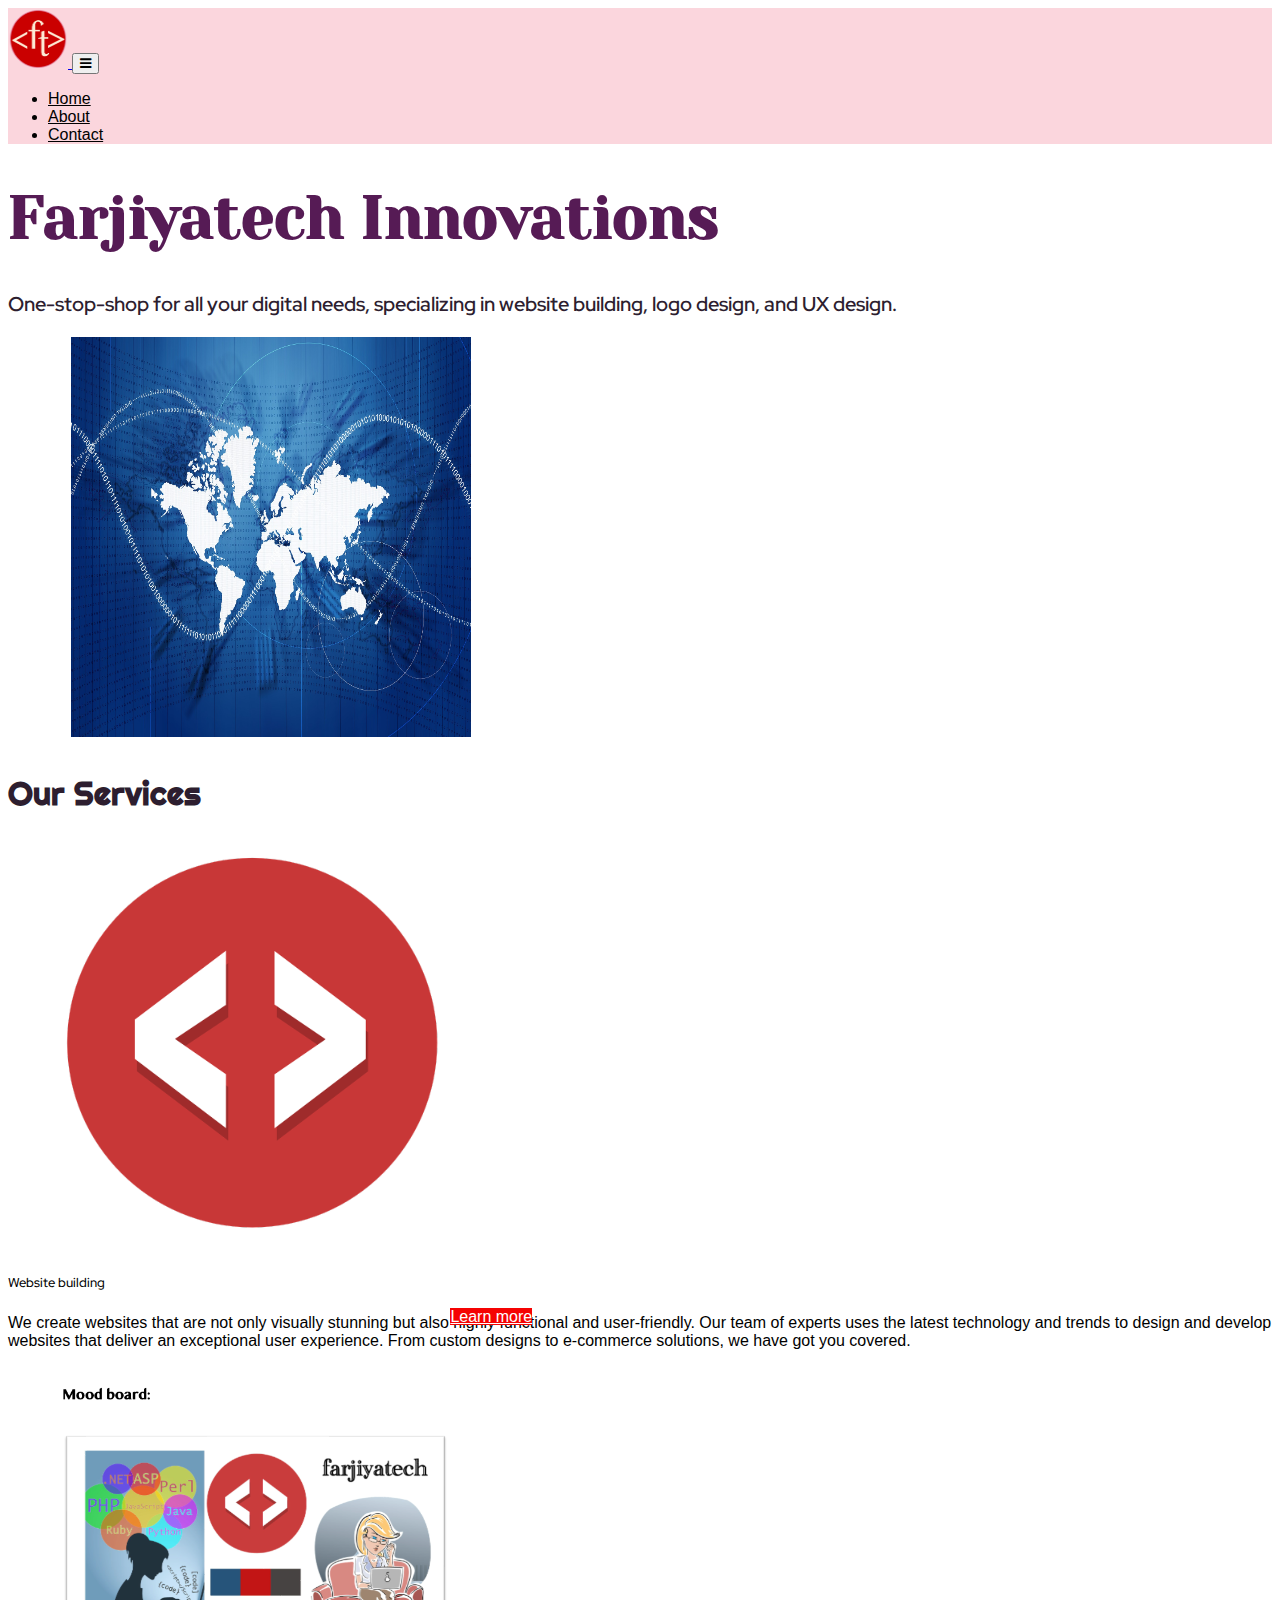
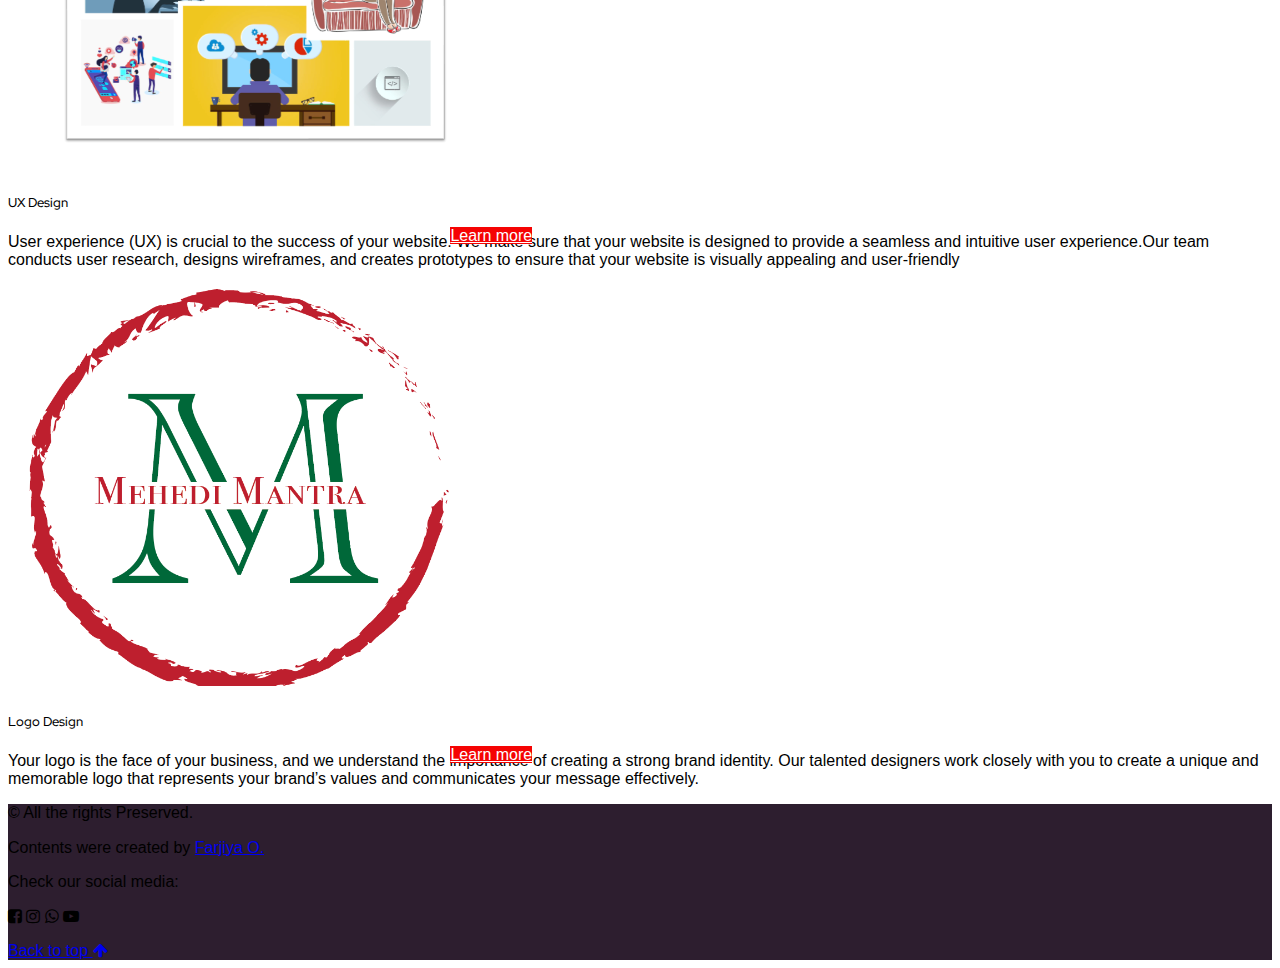
<file: index.html>
<!DOCTYPE html>
<html lang="en">

<head>
    <meta charset="UTF-8">
    <meta http-equiv="X-UA-Compatible" content="IE=edge">
    <meta name="viewport" content="width=device-width, initial-scale=1.0">

    <!--bootstrap link-->
    <link href="https://cdn.jsdelivr.net/npm/bootstrap@5.1.3/dist/css/bootstrap.min.css" rel="stylesheet"
        integrity="sha384-1BmE4kWBq78iYhFldvKuhfTAU6auU8tT94WrHftjDbrCEXSU1oBoqyl2QvZ6jIW3" crossorigin="anonymous">

    <!--icon link-->
    <link rel="stylesheet" href="https://cdnjs.cloudflare.com/ajax/libs/font-awesome/4.7.0/css/font-awesome.min.css">

    <!--css link-->
    <link rel="stylesheet" href="css/styles.css">

    <!--google fonts link-->
    <link rel="preconnect" href="https://fonts.googleapis.com">
    <link rel="preconnect" href="https://fonts.gstatic.com" crossorigin>
    <link
        href="https://fonts.googleapis.com/css2?family=Lobster&family=Red+Hat+Display:wght@300;400;500;600&family=Righteous&family=Yeseva+One&display=swap"
        rel="stylesheet">

    <title>👩🏻‍💻 Farjiyatech </title>
</head>

<body>
    <!--adds header of the webpage-->
    <header role="banner">
        <!--adds the navigation of the page-->
        <nav class="navbar navbar-expand-lg pt-0" role="navigation">
            <div class="container-fluid content-nav">
                <a class="navbar-brand" href="index.html" aria-label="This link reloads the home page">
                    <img class="rounded-circle img-thumbnai d-inline-block align-text-top" src="images/company-logo.png"
                        alt="An image of company logo" height="60" width="60">
                </a>

                <button class="navbar-toggler primary" type="button" data-bs-toggle="collapse"
                    data-bs-target="#navbarNav" aria-controls="navbarNav" aria-expanded="false"
                    aria-label="Toggle navigation">
                    <span class="navbar-toggler-icon"> </span>
                    <i class="fa fa-navicon text- black fs-1"></i></button>

                <div class="collapse navbar-collapse " id="navbarNav">
                    <ul class="navbar-nav text-center py-3">
                        <li class="nav-item">
                            <a class="nav-link fs-5" aria-current="page" href="index.html"
                                aria-label="Goes to the home page">Home</a>
                        </li>
                        <li class="nav-item">
                            <a class="nav-link fs-5" href="about.html" aria-label="Goes to the about page">About</a>
                        </li>
                        <li class="nav-item">
                            <a class="nav-link fs-5" href="contact.html"
                                aria-label="Goes to the contact page">Contact</a>
                        </li>
                    </ul>
                </div>
            </div>
        </nav>
    </header>

    <!-- holds the main content of the webpage-->
    <main class="mb-2" role="main">
        <!--a section holds welcome msg -->
        <section class="mt-5">
            <div class="container pb-3 mb-4">
                <div class="row">
                    <div class="col-sm mt-5">
                        <h1 class="welcome text-center mt-4 " role="heading">Farjiyatech Innovations </h1>
                        <h3 class="mb-5 sub-heading text-center"> One-stop-shop for all your digital needs, specializing in website building, logo design, and UX design.
                    </div>
                    <div class="col-md mt-3 welcome-img fade-in-image text-center">
                        <img src="images/welcome-img-2.jpg" alt="an image for the welcome banner" class="rounded-circle mx-auto d-block img-thumbnail">
                    </div>
                </div>
            </div>
        </section>
        <!--a section holds welcome msg -->

        <div class="container">
            <!--a section for the company  services-->
            <section>
                <h3 class="my-3 title-headings">Our Services</h3>

                <div class="row mx-2 justify-content-center">
                    <!-- A card for website-->
                    <div class="card mb-5 mx-3 mx-md-2 mb-md-0 col-md rounded-0 p-0 shadow-sm">
                        <div class="my-3 mx-3">
                            <picture>
                                <source srcset="images/web-example-480_x_401.webp 1x,
                                                images/web-example-640_x_535.webp 2x,
                                                images/web-example-720_x_602.webp 3x" media="(min-width: 760px)" />
                                <img src="images/web-example-640_x_535.webp" class="card-img-top border border-danger"
                                    alt="An image of the websites">
                            </picture>

                        </div>
                        <div class="card-body">
                            <h5 class="card-title text-center fs-3">Website building</h5>
                            <p class="card-text mt-4 pb-5">
                                We create websites that are not only visually stunning but also highly functional and
                                user-friendly. Our team of experts uses the latest technology and trends to design and
                                develop websites that deliver an exceptional user experience. From custom designs to
                                e-commerce solutions, we have got you covered.
                            </p>

                            <div class="text-center card-btn">
                                <a href="#" class="btn btn-danger"
                                    aria-label="Goes to the previous work link">Learn
                                    more</a>
                            </div>
                        </div>
                    </div>


                    <!-- A card for ux design-->
                    <div class="card mb-5 mx-3 mx-md-2 mb-md-0 col-md rounded-0 p-0 shadow-sm">
                        <div class="my-3 mx-3 bg-warning">
                            <picture>
                                <source srcset="images/ux-design-2-480_x_401.webp 1x,
                                                images/ux-design-2-640_x_535.webp 2x,
                                                images/ux-design-2-720_x_602.webp 3x" media="(min-width: 760px)" />
                                <img src="images/ux-design-2-640_x_535.webp" class="card-img-top border border-danger"
                                    alt="An image of the ux design example">
                            </picture>

                        </div>
                        <div class="card-body">
                            <h5 class="card-title text-center fs-3">UX Design</h5>
                            <p class="card-text mt-4 pb-5">User experience (UX) is crucial to the success of your
                                website. We make sure that your website is designed to provide a seamless and intuitive
                                user experience.Our team conducts user research, designs wireframes, and creates
                                prototypes to ensure that your website is visually appealing and user-friendly</p>
                            <div class="text-center card-btn">
                                <a href="#" class="btn btn-danger"
                                    aria-label="Goes to the previous work link">Learn
                                    more</a>
                            </div>
                        </div>
                    </div>

                    <!-- A card for logos-->
                    <div class="card mb-5 mx-3 mx-md-2 mb-md-0 col-md rounded-0 p-0 shadow-sm">
                        <div class="bg-warning my-3 mx-3">
                            <picture>
                                <source srcset="images/logo-design-2-480_x_401.webp 1x,
                                                images/logo-design-2-640_x_535.webp 2x,
                                                images/logo-design-2-720_x_602.webp 3x" media="(min-width: 760px)" />
                                <img src="images/logo-design-2-640_x_535.webp" class="card-img-top border border-danger"
                                    alt="An image of the logo designs">
                            </picture>
                        </div>
                        <div class="card-body">
                            <h5 class="card-title text-center fs-3">Logo Design</h5>
                            <p class="card-text mt-4 pb-5">Your logo is the face of your business, and we understand the
                                importance of creating a strong brand identity. Our talented designers work closely with
                                you to create a unique and memorable logo that represents your brand’s values and
                                communicates your message effectively.
                            </p>
                            <div class="text-center card-btn">
                                <a href="#" class="btn btn-danger"
                                    aria-label="Goes to the previous work link">Learn
                                    more</a>
                            </div>
                        </div>
                    </div>
                </div>
            </section>
        </div>
    </main>






    <!--adds footer of the webpage-->
    <footer role="contentinfo">
        <div class="text-light text-center mt-5 py-3 footer">
            <div class="row">
                <div class="col-md-6 text-center">
                    <p>&copy; All the rights Preserved.</p>
                    <p>Contents were created by
                        <a href="#" aria-label="This link goes to ChatGPT website" class="text-white"> Farjiya O.</a>
                    </p>
                </div>
                <div class="col-md-6 text-center">
                    <p> Check our social media:</p>
                    <p class="icons fs-5">
                        <i class="fa fa-facebook-square"></i>
                        <i class="fa fa-instagram"></i>
                        <i class="fa fa-whatsapp"></i>
                        <i class="fa fa-youtube-play"></i>
                    </p>
                </div>
                <a href="#top" class="text-white" aria-label="Goes back to the top"> Back to top
                    <i class="fa fa-arrow-up fs-4 text-white"></i>
                </a>
            </div>
        </div>
    </footer>






    <!-- bootstrap JS link-->
    <script src="https://cdn.jsdelivr.net/npm/bootstrap@5.1.3/dist/js/bootstrap.bundle.min.js"
        integrity="sha384-ka7Sk0Gln4gmtz2MlQnikT1wXgYsOg+OMhuP+IlRH9sENBO0LRn5q+8nbTov4+1p" crossorigin="anonymous">
    </script>


</body>





</html>
</file>
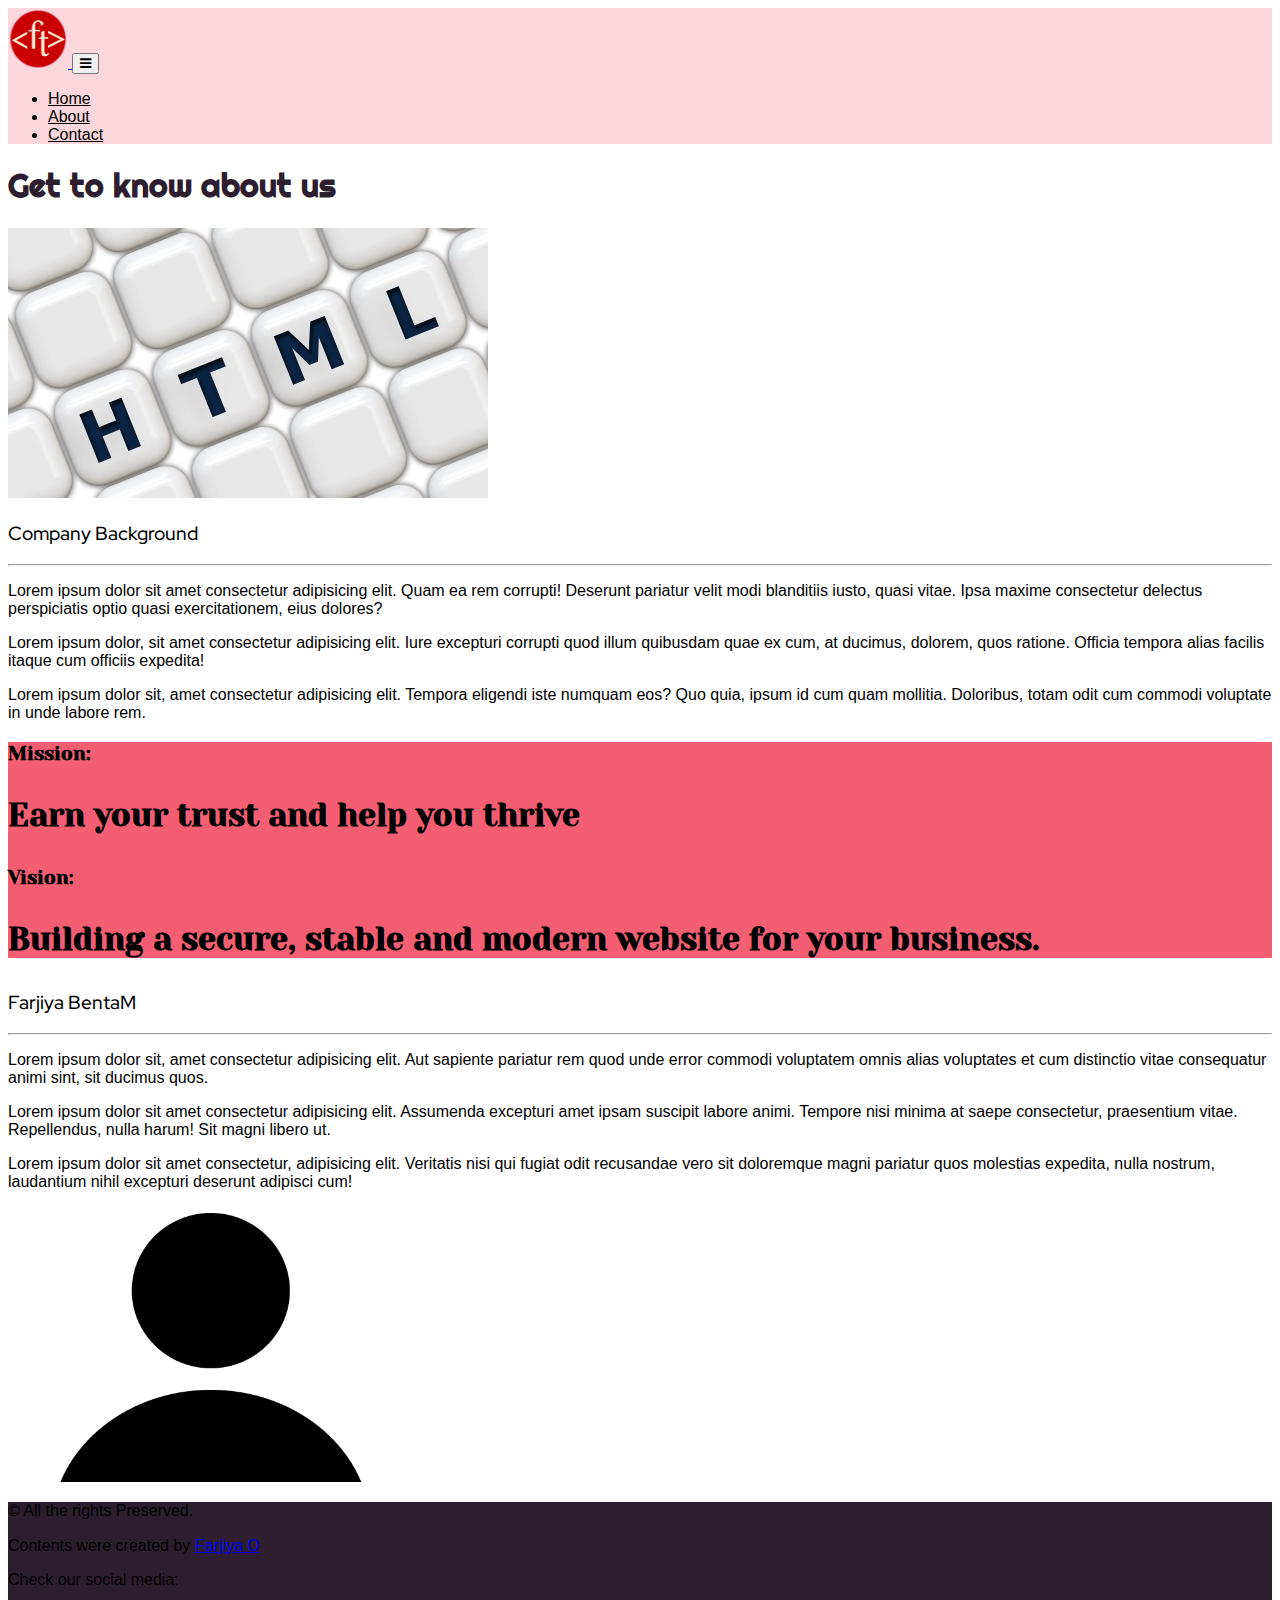
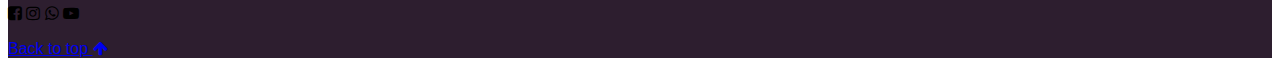
<file: about.html>
<!DOCTYPE html>
<html lang="en">

<head>
    <meta charset="UTF-8">
    <meta http-equiv="X-UA-Compatible" content="IE=edge">
    <meta name="viewport" content="width=device-width, initial-scale=1.0">

    <!--bootstrap link-->
    <link href="https://cdn.jsdelivr.net/npm/bootstrap@5.1.3/dist/css/bootstrap.min.css" rel="stylesheet"
        integrity="sha384-1BmE4kWBq78iYhFldvKuhfTAU6auU8tT94WrHftjDbrCEXSU1oBoqyl2QvZ6jIW3" crossorigin="anonymous">

    <!--icon link-->
    <link rel="stylesheet" href="https://cdnjs.cloudflare.com/ajax/libs/font-awesome/4.7.0/css/font-awesome.min.css">

    <!--css link-->
    <link rel="stylesheet" href="css/styles.css">

    <!--AOS animation link-->
    <link href="https://unpkg.com/aos@2.3.1/dist/aos.css" rel="stylesheet">

    <!--google fonts link-->
    <link rel="preconnect" href="https://fonts.googleapis.com">
    <link rel="preconnect" href="https://fonts.gstatic.com" crossorigin>
    <link
        href="https://fonts.googleapis.com/css2?family=Lobster&family=Red+Hat+Display:wght@300;400;500;600&family=Righteous&family=Yeseva+One&display=swap"
        rel="stylesheet">

    <title> 👩🏻‍💻 About-Farjiyatech</title>
</head>

<body>
     <!--adds header of the webpage-->
     <header role="banner">
        <!--adds the navigation of the page-->
        <nav class="navbar navbar-expand-lg pt-0" role="navigation">
            <div class="container-fluid content-nav">
                <a class="navbar-brand" href="index.html" aria-label="This link reloads the home page">
                    <img class="rounded-circle img-thumbnai d-inline-block align-text-top" src="images/company-logo.png"
                        alt="An image of company logo" height="60" width="60">
                </a>

                <button class="navbar-toggler primary" type="button" data-bs-toggle="collapse"
                    data-bs-target="#navbarNav" aria-controls="navbarNav" aria-expanded="false"
                    aria-label="Toggle navigation">
                    <span class="navbar-toggler-icon"> </span>
                    <i class="fa fa-navicon text- black fs-1"></i></button>

                <div class="collapse navbar-collapse " id="navbarNav">
                    <ul class="navbar-nav text-center py-3">
                        <li class="nav-item">
                            <a class="nav-link fs-5" aria-current="page" href="index.html"
                                aria-label="Goes to the home page">Home</a>
                        </li>
                        <li class="nav-item">
                            <a class="nav-link fs-5" href="about.html" aria-label="Goes to the about page">About</a>
                        </li>
                        <li class="nav-item">
                            <a class="nav-link fs-5" href="contact.html"
                                aria-label="Goes to the contact page">Contact</a>
                        </li>
                    </ul>
                </div>
            </div>
        </nav>
    </header>


    <main class=" mb-5 mt-5" id="top">
        <!--a section for company history and about me-->
        <h1 class="primary mb-4 ps-2 title-headings text-center"> Get to know about us</h1>

        <section class="container pt-2 pb-5">
            <div class="row g-5">
                <picture class=" col-md-6 px-4 pt-5">
                    <!--square image 720 -->
                    <source srcset="images/company-background-480_x_270.jpg 1x,
                                    images/company-background-960_x_540.jpg 2x,
                                    images/company-background-1440_x_810.jpg 3x" media="(min-width: 960px)" />

                    <!--square image 960 -->
                    <source srcset="images/company-background-640_x_360.jpg 1x,
                                    images/company-background-1280_x_720.jpg 2x,
                                    images/company-background-1920_x_1080.jpg 3x" media="(min-width: 1280px)" />

                    <!--landscape image 480 -->
                    <source srcset="images/company-background-480_x_270.jpg 1x,
                                    images/company-background-960_x_540.jpg 2x,
                                    images/company-background-1440_x_810.jpg 3x" media="(max-width: 480px)" />
                    <!--landscape image 720 -->
                    <source srcset="images/company-background-720_x_600.jpg 1x,
                      images/company-background-1440_x_810.jpg 2x,
                      images/company-background-1920_x_1080.jpg 3x" media="(max-width: 720px)" />

                    <img src="images/company-background-960_x_540.jpg"
                        alt="An image of contaning some blocks and HTML written "
                        class="img-fluid border border-light rounded-3 mx-auto d-block">
                </picture>

                <div class="col-md pt-0">
                    <h3 class="card-title">Company Background</h3>
                    <hr class="border border-danger ">
                    <p>
                        Lorem ipsum dolor sit amet consectetur adipisicing elit. Quam ea rem corrupti! Deserunt pariatur velit modi blanditiis iusto, quasi vitae. Ipsa maxime consectetur delectus perspiciatis optio quasi exercitationem, eius dolores?
                    </p>
                    <p>
                        Lorem ipsum dolor, sit amet consectetur adipisicing elit. Iure excepturi corrupti quod illum quibusdam quae ex cum, at ducimus, dolorem, quos ratione. Officia tempora alias facilis itaque cum officiis expedita!
                    </p>
                    <p>
                        Lorem ipsum dolor sit, amet consectetur adipisicing elit. Tempora eligendi iste numquam eos? Quo quia, ipsum id cum quam mollitia. Doloribus, totam odit cum commodi voluptate in unde labore rem.
                    </p>

                </div>
            </div>

        </section>

        <!--a section holds company values-->
        <section class="container-fluid text-white py-5 text-center mission-vision">
            <div class="container value p-3 mt-4">
                <h3 class=" mb-3 mt-2"> Mission:
                    <p class="fst-italic">Earn your trust and help you thrive</p>
                </h3>
                <h3 class="mb-2 mt-5">Vision:
                    <p class="fst-italic">Building a secure, stable and modern website for your business.</p>
                </h3>
            </div>
        </section>


        <section class="container py-5">
            <div class="row mt-3">
                <div class="col-md order-1 order-md-0 py-0">
                    <h3 class="card-title">Farjiya BentaM</h3>
                    <hr class="border border-danger ">
                    <p class="mt-3">
                        Lorem ipsum dolor sit, amet consectetur adipisicing elit. Aut sapiente pariatur rem quod unde error commodi voluptatem omnis alias voluptates et cum distinctio vitae consequatur animi sint, sit ducimus quos.
                    </p>
                    <p>
                        Lorem ipsum dolor sit amet consectetur adipisicing elit. Assumenda excepturi amet ipsam suscipit labore animi. Tempore nisi minima at saepe consectetur, praesentium vitae. Repellendus, nulla harum! Sit magni libero ut.
                    </p>
                    <p>
                        Lorem ipsum dolor sit amet consectetur, adipisicing elit. Veritatis nisi qui fugiat odit recusandae vero sit doloremque magni pariatur quos molestias expedita, nulla nostrum, laudantium nihil excepturi deserunt adipisci cum!
                    </p>
                </div>
                <div class="col-md-6 order-0 order-md-1 px-2 py-2">
                    <img src="images/profile-picture-400_x_275.png" alt="An image of Farjiya, the company founder"
                    class="img-fluid border border-dark rounded-3 mx-auto d-block my-5 profile-pic">
                </div>
            </div>
        </section>
    </main>


    <!--adds footer of the webpage-->
    <footer role="contentinfo">
        <div class="text-light text-center mt-5 py-3 footer">
            <div class="row">
                <div class="col-md-6 text-center">
                    <p>&copy; All the rights Preserved. </p>
                    <p> Contents were created by
                        <a href="#" aria-label=" this link goes to ChatGPT website" class="text-white"> Farjiya O</a>
                    </p>
                </div>
                <div class="col-md-6 text-center">
                    <p> Check our social media:</p>
                    <p class="icons fs-5">
                        <i class="fa fa-facebook-square"></i>
                        <i class="fa fa-instagram"></i>
                        <i class="fa fa-whatsapp"></i>
                        <i class="fa fa-youtube-play"></i>
                    </p>
                </div>
                <a href="#top" class="text-white" aria-label="Goes back to the top"> Back to top
                    <i class="fa fa-arrow-up fs-4 text-white"></i>
                </a>
            </div>
        </div>
    </footer>


    <!-- bootstrap js link-->
    <script src="https://cdn.jsdelivr.net/npm/bootstrap@5.1.3/dist/js/bootstrap.bundle.min.js"
        integrity="sha384-ka7Sk0Gln4gmtz2MlQnikT1wXgYsOg+OMhuP+IlRH9sENBO0LRn5q+8nbTov4+1p" crossorigin="anonymous">
    </script>

    <!-- AOS animation js link-->
    <script src="https://unpkg.com/aos@2.3.1/dist/aos.js"></script>
    <script>
        AOS.init();
    </script>
</body>

</html>
</file>
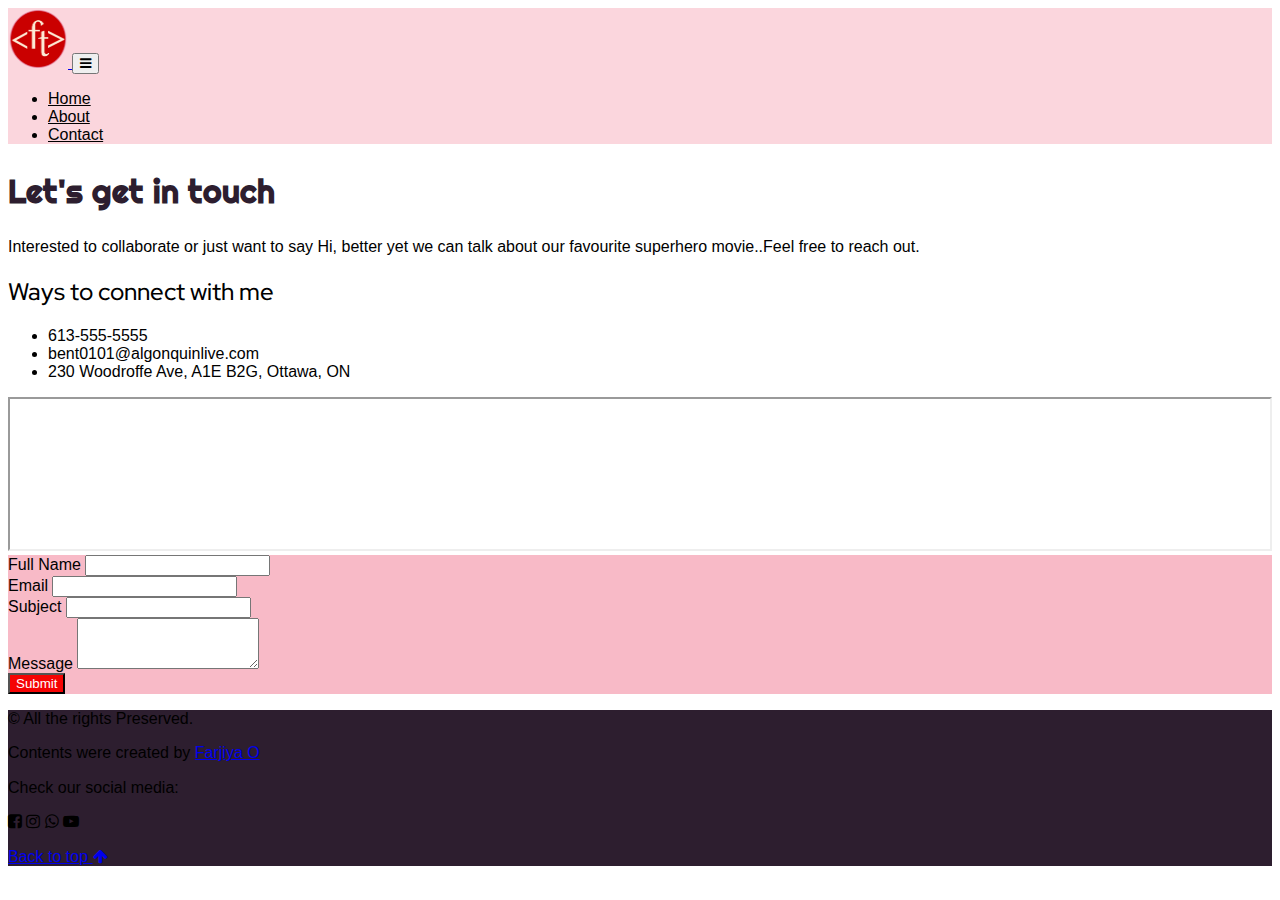
<file: contact.html>
<!DOCTYPE html>
<html lang="en">

<head>
    <meta charset="UTF-8">
    <meta http-equiv="X-UA-Compatible" content="IE=edge">
    <meta name="viewport" content="width=device-width, initial-scale=1.0">

    <!--bootstrap link-->
    <link href="https://cdn.jsdelivr.net/npm/bootstrap@5.1.3/dist/css/bootstrap.min.css" rel="stylesheet"
        integrity="sha384-1BmE4kWBq78iYhFldvKuhfTAU6auU8tT94WrHftjDbrCEXSU1oBoqyl2QvZ6jIW3" crossorigin="anonymous">

    <!--icon link-->
    <link rel="stylesheet" href="https://cdnjs.cloudflare.com/ajax/libs/font-awesome/4.7.0/css/font-awesome.min.css">

    <!--css link-->
    <link rel="stylesheet" href="css/styles.css">

    <!--google fonts link-->
    <link rel="preconnect" href="https://fonts.googleapis.com">
    <link rel="preconnect" href="https://fonts.gstatic.com" crossorigin>
    <link
        href="https://fonts.googleapis.com/css2?family=Lobster&family=Red+Hat+Display:wght@300;400;500;600&family=Righteous&family=Yeseva+One&display=swap"
        rel="stylesheet">

    <title> 👩🏻‍💻 Contact - farjiyatech </title>
</head>

<body>
    <!--adds header of the webpage-->
    <header role="banner">
        <!--adds the navigation of the page-->
        <nav class="navbar navbar-expand-lg pt-0" role="navigation">
            <div class="container-fluid content-nav">
                <a class="navbar-brand mr-1" href="index.html" aria-label="This link reloads the home page">
                    <img class="rounded-circle img-thumbnai d-inline-block align-text-top" src="images/company-logo.png"
                        alt="An image of company logo" height="60" width="60">
                </a>

                <button class="navbar-toggler primary" type="button" data-bs-toggle="collapse"
                    data-bs-target="#navbarNav" aria-controls="navbarNav" aria-expanded="false"
                    aria-label="Toggle navigation">
                    <span class="navbar-toggler-icon"> </span>
                    <i class="fa fa-navicon text- black fs-1"></i></button>

                <div class="collapse navbar-collapse " id="navbarNav">
                    <ul class="navbar-nav text-center py-3">
                        <li class="nav-item">
                            <a class="nav-link fs-5 mr-1" aria-current="page" href="index.html"
                                aria-label="Goes to the home page">Home</a>
                        </li>
                        <li class="nav-item">
                            <a class="nav-link fs-5 mr-1" href="about.html" aria-label="Goes to the about page">About</a>
                        </li>
                        <li class="nav-item">
                            <a class="nav-link fs-5 mr-1" href="contact.html"
                                aria-label="Goes to the contact page">Contact</a>
                        </li>
                    </ul>
                </div>
            </div>
        </nav>
    </header>

    <!--holds the main content of the page using bootstrap grid component-->
    <main class="" role="main">
        <div class="container mt-5 mb-5">
            <div class="row ">
                <!--a section to hold the contact infos-->
                <section class="col-md-6 flex flex-column">
                    <div class=" heading-info mb-5">
                        <h2 class="title-headings text-center" role="heading"> Let's get in touch</h2>
                        <p class="mt-3 mb-5">
                            Interested to collaborate or just want to say Hi, better yet we can talk about our favourite
                            superhero movie..Feel free to reach out.
                        </p>
                    </div>
                    <div class="contact-info mt-5">
                        <h2 class="card-title" role="heading">Ways to connect with me</h2>
                        <ul class="mx-5" itemscope itemtype="https://schema.org/Person">
                            <li itemprop="contactPoint">613-555-5555</li>
                            <li itemprop="email">bent0101@algonquinlive.com</li>
                            <li itemprop="address">230 Woodroffe Ave, A1E B2G, Ottawa, ON</li>
                        </ul>
                    </div>
                    <div class="loc mt-5 mb-5">
                        <iframe
                            src="https://www.google.com/maps/embed?pb=!1m18!1m12!1m3!1d2803.794823126314!2d-75.81035758444628!3d45.352953879099815!2m3!1f0!2f0!3f0!3m2!1i1024!2i768!4f13.1!3m3!1m2!1s0x4cce00e77e7bc705%3A0xcd769fee89fbe25f!2s230%20Woodridge%20Crescent%2C%20Nepean%2C%20ON%20K2B%208G2!5e0!3m2!1sen!2sca!4v1671577814532!5m2!1sen!2sca"
                            allowfullscreen="" loading="lazy" referrerpolicy="no-referrer-when-downgrade" width="100%"
                            class="border border-dark-subtle"></iframe>
                    </div>
                </section>

                <div class="col-md-6 content mb-5">
                    <form action="mailto:farjiya.oishe21@gmail.com" class="py-4" method="POST"
                        enctype="multipart/form-data" name="EmailForm">
                        <div class="mb-3">
                            <label for="name" class="form-label">Full Name</label>
                            <input type="text" class="form-control" id="name">
                        </div>
                        <div class="mb-3">
                            <label for="email" class="form-label">Email</label>
                            <input type="email" class="form-control" id="email">
                        </div>
                        <div class="mb-3">
                            <label for="subject" class="form-label">Subject</label>
                            <input type="text" class="form-control" id="subject">
                        </div>

                        <div class="mb-3">
                            <label for="msg" class="form-label">Message</label>
                            <textarea class="form-control" id="msg" rows="3"></textarea>
                        </div>
                        <div class="mb-3 text-center">
                            <input class="btn btn-danger btn-sm" type="submit" value="Submit">
                        </div>
                    </form>
                </div>
            </div>
        </div>
        
        
    </main>

    <!--adds footer of the webpage-->

    <footer class="footer" role="contentinfo">
        <div>
        </div>
        <div class="text-light text-center py-3 footer">
            <div class="row">
                <div class="col-md-6 text-center">
                    <p>&copy; All the rights Preserved.</p>
                    <p>Contents were created by
                        <a href="#" aria-label="This link goes to ChatGPT website" class="text-white">Farjiya O</a>
                    </p>
                </div>
                <div class="col-md-6 text-center">
                    <p> Check our social media:</p>
                    <p class="icons fs-5">
                        <i class="fa fa-facebook-square"></i>
                        <i class="fa fa-instagram"></i>
                        <i class="fa fa-whatsapp"></i>
                        <i class="fa fa-youtube-play"></i>
                    </p>
                </div>
                <a href="#top" class="text-white" aria-label="Goes back to the top"> Back to top
                    <i class="fa fa-arrow-up fs-4 text-white"></i>
                </a>
            </div>
        </div>
    </footer>
    

    <!--bootstrap js link-->
    <script src="https://cdn.jsdelivr.net/npm/bootstrap@5.1.3/dist/js/bootstrap.bundle.min.js"
        integrity="sha384-ka7Sk0Gln4gmtz2MlQnikT1wXgYsOg+OMhuP+IlRH9sENBO0LRn5q+8nbTov4+1p" crossorigin="anonymous">
    </script>
</body>

</html>
</file>
<file: css/styles.css>
:root {
    --color-light-red: rgb(242, 118, 143);
    --color-red: rgb(245, 3, 3);
    --color-dark-red: rgb(45, 30, 47);
    --color-hover: rgb(191, 15, 15);
}

/* defeat box model */
* {
    box-sizing: border-box;
}

/* font family through out the website */
body {
    font-family: 'Open Sans', sans-serif;
}

.content-nav {
    background-color: rgba(242, 118, 143, 0.3);
}

.mission-vision {
    background-color: var(--color-light-red);
}

.nav-link {
    color: black;
}

.nav-link:hover {
    color: #ffffff;
    background-color: var(--color-hover);
    border-radius: 10px;
}

.title-headings{
    font-family: 'Righteous', cursive;
    font-size: 2rem;
    color: var(--color-dark-red);

}
.sub-heading{
    font-family: 'Red Hat Display', sans-serif;
    font-weight: 600;
    color:var(--color-dark-red);
    font-size: 1.25rem;
}

@keyframes fadeIn {
    0% { opacity: 0; }
    100% { opacity: 1; }
  }

.fade-in-image { 
    animation: fadeIn 5s infinite; 
}
.card-title{
    font-family: 'Red Hat Display', sans-serif;
    font-weight: 500;
}
.welcome{
    font-family: 'Yeseva One', cursive;
    font-size: 3.7rem;
    color: #561b55;   
}
.welcome-img{
    width: 90%;
    margin: 0 auto;
    
}
.welcome-img img{
    width: 400px;
    height: 400px;
}
.contact {
    padding-bottom: 5rem;
}
.img-2-row{
    width: 100%;
    height: 100%;
}
.img-1-row{
    width: 100%;
}
.value {
    background-color: rgba(255, 0, 0, .2);
    font-family: 'Yeseva One', cursive;
    
}
.value h3{
    font-size: 1.2rem;
}
.value p{
    font-size: 2rem;
}
.web-works{
    text-align: right;
    text-decoration: none;
}
.web-works a:hover{
    text-decoration: underline;
    font-size: 1.1rem;
}

.content {
    background-color: rgba(242, 118, 143, 0.5);
}
.card-body {
    position: relative;
}

.card-btn {
    position: absolute;
    bottom: 1.5rem;
    left: 35%;
}

.btn-danger {
    background-color: var(--color-red);
    color: #ffffff;
}

.footer {
    background-color: var(--color-dark-red);
    line-height: 1.15rem;
}

@media screen and (min-width: 48em) {}
</file>
